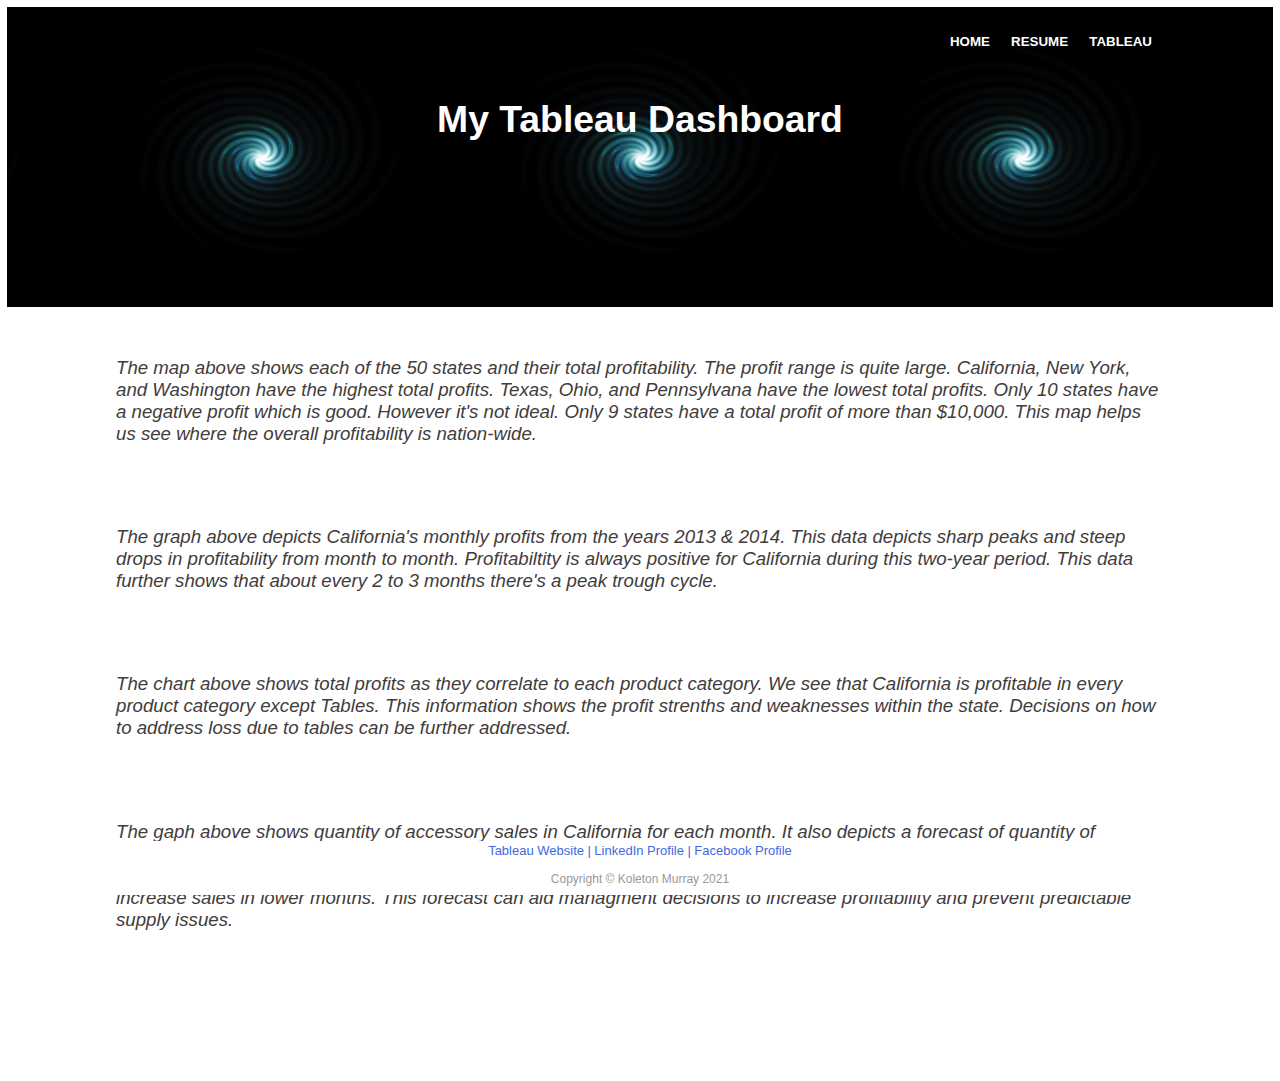
<file: html/tableau.html>
<!DOCTYPE html>
<!-- Created by Koleton Murray -->
<!-- Last Edit 12/16/21 -->
<html lang="en">
    <head>
        <meta charset="UTF-8">
        <meta http-equiv="X-UA-Compatible" content="IE=edge">
        <meta name="viewport" content="width=device-width, initial-scale=1.0">
        <title>Koleton Murray - Tableau Dashboard</title>
        <link href="../styles/bootstyles.css" rel="stylesheet" type="text/css">
    </head>
    <body>
        <!--Header-->
        <!--Navigation-->
        <div class="common header">
            <div class="navbar">
                <br>
                <a class="navbuttons" href="../index.html" title="Home">Home</a>
                <a class="navbuttons" href="resume.html" title="Resume">Resume</a>
                <a class="navbuttons" href="#" title="Tableau">Tableau</a> <br>
            </div> <br>
            <h1>My Tableau Dashboard</h1>
        </div>
       
        <!--Body-->
         <div class="common mainbody">
            <!--First Tableau Graphic (Total Profit by State)-->
            <div class='tableauPlaceholder' id='viz1639681541099' style='position: relative'>
                <object class='tableauViz'  style='display:none;'>
                    <param name='host_url' value='https%3A%2F%2Fpublic.tableau.com%2F' /> 
                    <param name='embed_code_version' value='3' /> 
                    <param name='site_root' value='' />
                    <param name='name' value='TotalProfitbyState_16396814703980&#47;TotalProfitbyState' />
                    <param name='tabs' value='no' />
                    <param name='toolbar' value='yes' />
                    <param name='animate_transition' value='yes' />
                    <param name='display_static_image' value='yes' />
                    <param name='display_spinner' value='yes' />
                    <param name='display_overlay' value='yes' />
                    <param name='display_count' value='yes' />
                    <param name='language' value='en-US' />
                </object>
            </div>                
            <script type='text/javascript'> 
                var divElement = document.getElementById('viz1639681541099'); 
                var vizElement = divElement.getElementsByTagName('object')[0]; 
                    vizElement.style.width='100%';vizElement.style.height=(divElement.offsetWidth*0.75)+'px'; 
                var scriptElement = document.createElement('script');                    
                    scriptElement.src = 'https://public.tableau.com/javascripts/api/viz_v1.js';                    
                    vizElement.parentNode.insertBefore(scriptElement, vizElement);                
            </script>
            <br><p>The map above shows each of the 50 states and their total profitability. The profit range is quite large. California, New York, and Washington have the highest total profits. Texas, Ohio, and Pennsylvana have the lowest total profits. Only 10 states have a negative profit which is good. However it's not ideal. Only 9 states have a total profit of more than $10,000. This map helps us see where the overall profitability is nation-wide. </p><br>
            <!--Second Tableau Graphic (California Monthly Profitability)-->
            <div class='tableauPlaceholder' id='viz1639682060692' style='position: relative'>
                <object class='tableauViz'  style='display:none;'>
                    <param name='host_url' value='https%3A%2F%2Fpublic.tableau.com%2F' /> 
                    <param name='embed_code_version' value='3' /> <param name='site_root' value='' />
                    <param name='name' value='CaliforniaMonthlyProfit_16396820527570&#47;CaliforniaMonthlyProfit' />
                    <param name='tabs' value='no' />
                    <param name='toolbar' value='yes' />
                    <param name='animate_transition' value='yes' />
                    <param name='display_static_image' value='yes' />
                    <param name='display_spinner' value='yes' />
                    <param name='display_overlay' value='yes' />
                    <param name='display_count' value='yes' />
                    <param name='language' value='en-US' />
                    <param name='filter' value='publish=yes' />
                </object>
            </div>                
            <script type='text/javascript'>                    
                var divElement = document.getElementById('viz1639682060692');                    
                var vizElement = divElement.getElementsByTagName('object')[0];                    
                    vizElement.style.width='100%';
                    vizElement.style.height=(divElement.offsetWidth*0.75)+'px';                    
                var scriptElement = document.createElement('script');                    
                    scriptElement.src = 'https://public.tableau.com/javascripts/api/viz_v1.js';                    
                    vizElement.parentNode.insertBefore(scriptElement, vizElement);                
            </script>
            <br><p>The graph above depicts California's monthly profits from the years 2013 & 2014. This data depicts sharp peaks and steep drops in profitability from month to month. Profitabiltity is always positive for California during this two-year period. This data further shows that about every 2 to 3 months there's a peak trough cycle.</p><br>
            <!--Third Tableau Graphic (California Profitability by Sub-Category)-->
            <div class='tableauPlaceholder' id='viz1639682224916' style='position: relative'>
                <object class='tableauViz'  style='display:none;'>
                    <param name='host_url' value='https%3A%2F%2Fpublic.tableau.com%2F' /> 
                    <param name='embed_code_version' value='3' /> 
                    <param name='site_root' value='' />
                    <param name='name' value='CaliforniaProfitableSubCat&#47;CaliforniaProfitableSub-Categories' />
                    <param name='tabs' value='no' />
                    <param name='toolbar' value='yes' />
                    <param name='animate_transition' value='yes' />
                    <param name='display_static_image' value='yes' />
                    <param name='display_spinner' value='yes' />
                    <param name='display_overlay' value='yes' />
                    <param name='display_count' value='yes' />
                    <param name='language' value='en-US' />
                    <param name='filter' value='publish=yes' />
                </object>
            </div>                
            <script type='text/javascript'>                    
                var divElement = document.getElementById('viz1639682224916');                    
                var vizElement = divElement.getElementsByTagName('object')[0];                    
                    vizElement.style.width='100%';
                    vizElement.style.height=(divElement.offsetWidth*0.75)+'px';                    
                var scriptElement = document.createElement('script');                    
                    scriptElement.src = 'https://public.tableau.com/javascripts/api/viz_v1.js';                    
                    vizElement.parentNode.insertBefore(scriptElement, vizElement);                
            </script>
            <br><p>The chart above shows total profits as they correlate to each product category. We see that California is profitable in every product category except Tables. This information shows the profit strenths and weaknesses within the state. Decisions on how to address loss due to tables can be further addressed.</p><br>
            <!--Fourth Tableau Graphic (Total Profit by State)-->
            <div class='tableauPlaceholder' id='viz1639683622868' style='position: relative'>
                <object class='tableauViz'  style='display:none;'>
                    <param name='host_url' value='https%3A%2F%2Fpublic.tableau.com%2F' /> 
                    <param name='embed_code_version' value='3' /> 
                    <param name='site_root' value='' />
                    <param name='name' value='CaliforniaProfitableSubCat&#47;CaliforniaAccessoriesForecast' />
                    <param name='tabs' value='no' />
                    <param name='toolbar' value='yes' />
                    <param name='animate_transition' value='yes' />
                    <param name='display_static_image' value='yes' />
                    <param name='display_spinner' value='yes' />
                    <param name='display_overlay' value='yes' />
                    <param name='display_count' value='yes' />
                    <param name='language' value='en-US' />
                </object>
            </div>                
            <script type='text/javascript'>                    
                var divElement = document.getElementById('viz1639683622868');                    
                var vizElement = divElement.getElementsByTagName('object')[0];                    
                    vizElement.style.width='100%';
                    vizElement.style.height=(divElement.offsetWidth*0.75)+'px';                    
                var scriptElement = document.createElement('script');                    
                    scriptElement.src = 'https://public.tableau.com/javascripts/api/viz_v1.js';                    
                    vizElement.parentNode.insertBefore(scriptElement, vizElement);                
            </script> 
            <br><p>The gaph above shows quantity of accessory sales in California for each month. It also depicts a forecast of quantity of acessory sales for the next year. This data shows projected quantity of sales which can be used in production to avoid surpluss and shortage issues. With foresight into the coming year, incentives, promotions, and other tactics can be used to increase sales in lower months. This forecast can aid managment decisions to increase profitability and prevent predictable supply issues. </p><br><br> <br> <br> <br> &nbsp;
        </div> 
        <!--Footer-->
        <div class="common footer"> 
            <!--Link to the Tableau website-->
            <a class="footlinks" href="https://www.tableau.com" title="Tableau Website" target="_blank">Tableau Website |</a>
            <a class="footlinks" href="https://www.linkedin.com/in/koleton-murray?trk=profile-badge" title="Link to personal LinkedIn profile" target="_blank">LinkedIn Profile |</a>
            <a class="footlinks" href="https://www.facebook.com/koleton.murray" title="Link to personal Facebook profile" target="_blank">Facebook Profile</a> <br> <br>
            Copyright &copy; Koleton Murray 2021 <br>
        </div>
    </body>
</html>
</file>
<file: styles/bootstyles.css>
/*
Created by Koleton Murray
Last Edit 12/16/21
*/

body {
    font-family:'Lucida Sans', 'Lucida Sans Regular', 'Lucida Grande', 'Lucida Sans Unicode', Geneva, Verdana, sans-serif;
    font-size: 14pt;
    color: rgb(66, 60, 60);
    font-style: italic;
}
.common {
    /*background-color: #CCCCCC;*/
    border: solid 2px white;
    position: absolute;
}
.header {
    top: 5px;
    left: 5px;
    right: 5px;
    height: 300px;
    text-align: right;
    background-image: url('../images/spiral-bg.jpg');
    background-size: 30% 100%;
    background-repeat:repeat-x;
    background-position: center;
    font-style: normal;
}
.mainbody {
    top: 314px;
    left: 114px;
    right: 114px;
    bottom: 64px;
    padding-right: 5px;
}
.footer {
    bottom: 5px;
    left: 5px;
    right: 5px;
    height: 50px;
    font-size: 12px;
    color: #999999;
    background-color: white;
    text-align: center;
    position:fixed;
    font-style: normal;
}
.navbar {
    padding-right: 105px;
}
.navbuttons {
    color: #fff;
    text-decoration: none;
    font-weight: bold;
    font-size: 10pt;
    padding-right: 16px;
    text-transform: uppercase;
}
.footlinks {
    color: #4169e1;
    text-decoration: none;
    font-size: small;
}
h1 {
    text-align: center;
    color: #fff;
}
</file>
